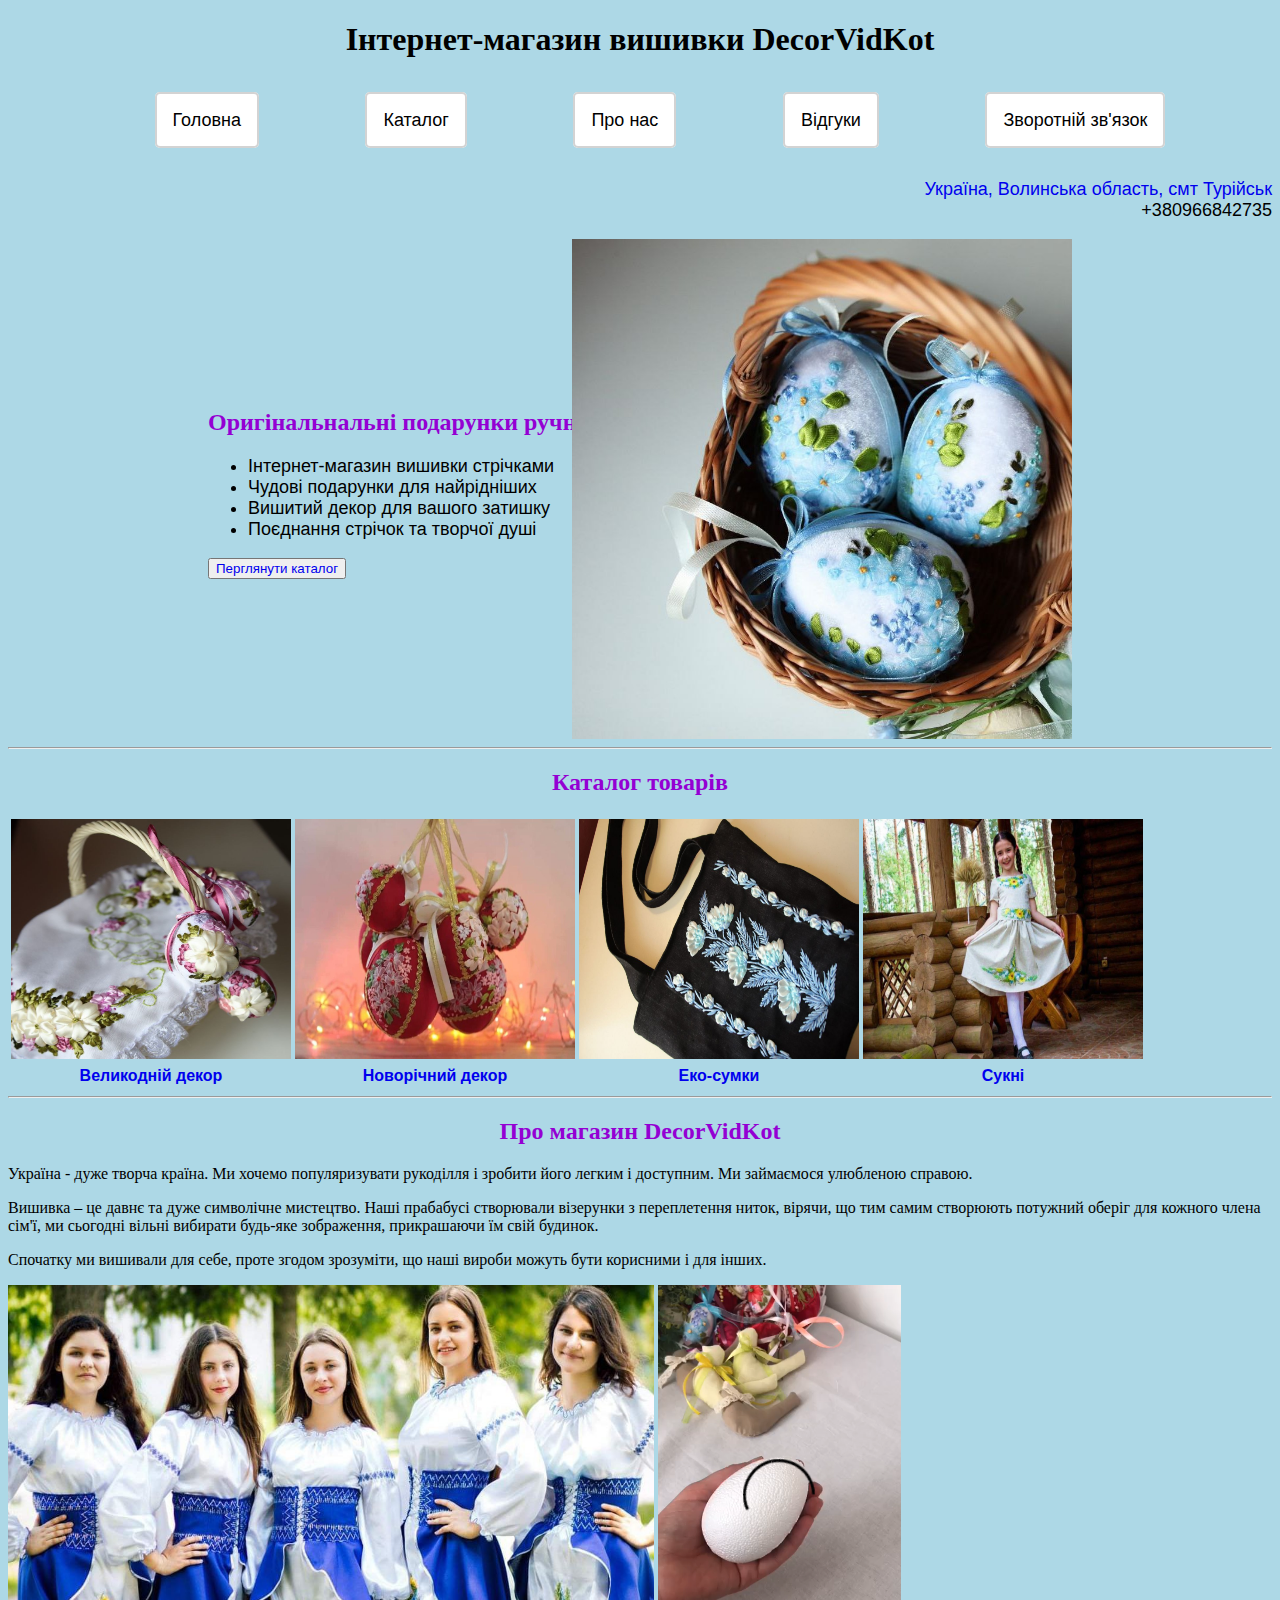
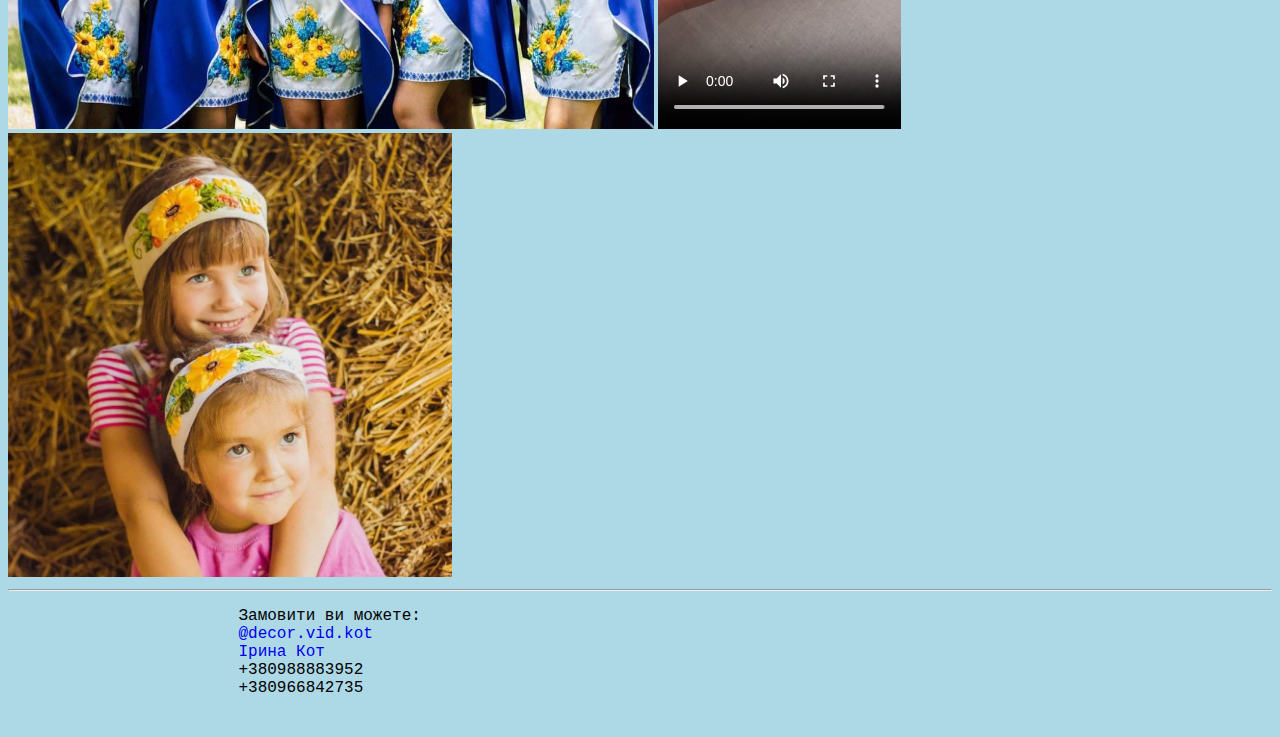
<file: index.html>
<!DOCTYPE html>
<html lang="uk">
<head>
	<title>Інтернет-магазин вишивки</title>
	<link rel="stylesheet" type="text/css" href="style.css">
</head>
<body>	
	<header>
		<h1>Інтернет-магазин вишивки DecorVidKot</h1>
		<nav>
			<ul>
				<li><a href="#in">Головна</a></li>
				<li><a href="#category">Каталог</a>
					<ul>
						<li><a href="index.page1.html">Великодній декор</a></li>
						<li><a href="index.page2.html">Новорічний декор</a></li>
						<li><a href="index.page3.html">Еко-сумки</a></li>
						<li><a href="index.page4.html">Сукні</a></li>
					</ul>
				</li>
				<li><a href="#about_us">Про нас</a></li>
				<li><a href="#">Відгуки</a></li>
				<li><a href="#end">Зворотній зв'язок</a></li>
			</ul>
		</nav>
			<ul class="connection">
				<li><a target="_blank" href=https://www.google.com.ua/maps/search/%D1%81%D0%BC%D1%82+%D0%A2%D1%83%D1%80%D1%96%D0%B9%D1%81%D1%8C%D0%BA/@51.0596011,24.2385549,10z/data=!3m1!4b1?hl=ru>Україна, Волинська область, смт Турійськ<a/></li>
				<li>+380966842735</li>
			</ul>

	</header>
	<main>
		<div class="we">
		<div class="wetext"><h2 id="in">Оригінальнальні подарунки ручної роботи</h2>
		<ul class="why.we">
		   <li>Інтернет-магазин вишивки стрічками</li>
   		<li>Чудові подарунки для найрідніших</li>
	   	<li>Вишитий декор для вашого затишку</li>
		   <li>Поєднання стрічок та творчої душі</li>
		</ul>
   	<button><a href="#category">Перглянути каталог</a></button>
   </div>
	   <img src="eggs.jpg" alt="Фото вишитих великодніх яєць" title="Великодній декор" height="500">
	   </div>
	   <hr>
	   <h2 id="category">Каталог товарів</h2>
	   <table>
	   	<tr class="imgkatalog">
   			<th><a href="index.page1.html"><img src="яйця.jpg"style="width: 280px; height: 240px"></a></th>
			   <th><a href="index.page2.html"><img src="іграшки.jpg"style="width: 280px; height: 240px"></a></th>
		   	<th><a href="index.page3.html"><img src="сумки.jpg"style="width: 280px; height: 240px"></a></th>
	   		<th><a href="index.page4.html"><img src="плаття.jpg"style="width: 280px; height: 240px"></a></th>
   		</tr>
		   <tr>
	   		<th><a href="index.page1.html">Великодній декор</a></th>
   			<th><a href="index.page2.html">Новорічний декор</a></th>
			   <th><a href="index.page3.html">Еко-сумки</a></th>
		   	<th><a href="index.page4.html">Сукні</a></th>
	   	</tr>
	   </table>
	   <hr>
	   <h2 id="about_us">Про магазин DecorVidKot</h2>
	   <p>Україна - дуже творча країна. Ми хочемо популяризувати рукоділля і зробити його легким і доступним. Ми займаємося улюбленою справою.</p>
	   <p>Вишивка – це давнє та дуже символічне мистецтво. Наші прабабусі створювали візерунки з переплетення ниток, вірячи, що тим самим створюють потужний оберіг для кожного члена сім'ї, ми сьогодні вільні вибирати будь-яке зображення, прикрашаючи їм свій будинок.</p>
	   <p>Спочатку ми вишивали для себе, проте згодом зрозуміти, що наші вироби можуть бути корисними і для інших. </p>
	   <img src="girl.jpg" alt="Вишиті плаття" title="Наші роботи" width="646" height="444">
	   <video src="video_egg.mp4" height="444" alt="Відео" controls="controls"></video>
	   <img src="гр.jpg" height="444">
	</main>
	<hr>
	<footer id="end">
		<pre>
			Замовити ви можете:
			<a target="_blank" href="https://instagram.com/decor.vid.kot?igshid=YmMyMTA2M2Y=">@decor.vid.kot</a>
			<a target="_blank" href="https://www.facebook.com/profile.php?id=100009442521771">Ірина Кот</a>
			+380988883952
			+380966842735
		</pre>
	</footer>
</body>
</html>
</file>
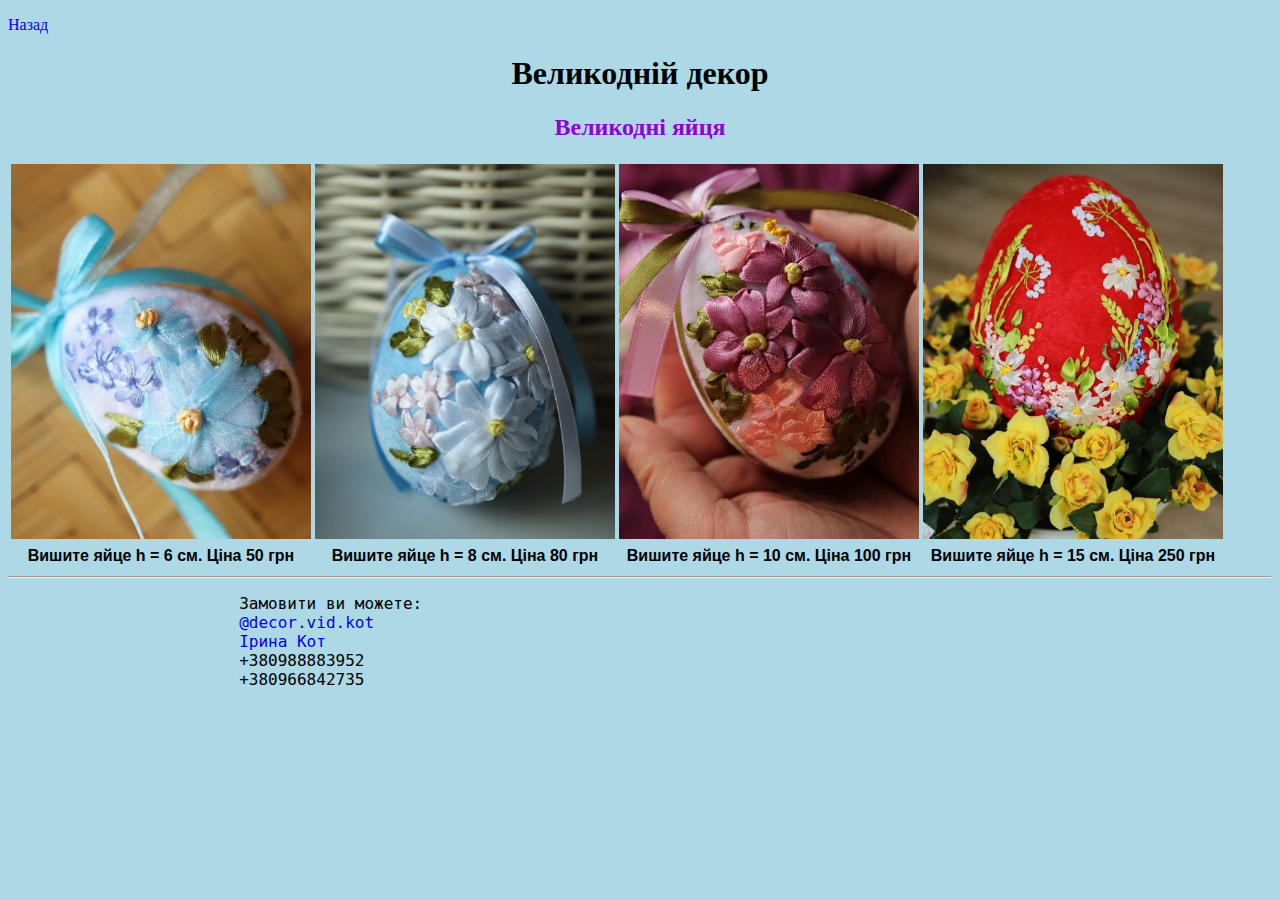
<file: index.page1.html>
<!DOCTYPE html>
<html>
<head>
	<title>Великодній декор</title>
	<link rel="stylesheet" type="text/css" href="style.css">
</head>
<body>
	<header>
   	<p><a href="index.html">Назад</a></p>
	   <h1>Великодній декор</h1>
	</header>
	<main>
	    <h2>Великодні яйця</h2>
	   <table>
		   <tr>
   			<th><img src="egg1.jpg" alt="Фото яйця1" style="width: 300px"></th>
	   		<th><img src="egg2.jpg" alt="Фото яйця2" style="width: 300px"></th>
			   <th><img src="egg3.jpg" alt="Фото яйця3" style="width: 300px"></th>
		   	<th><img src="egg4.jpg" alt="Фото яйця4" style="width: 300px"></th>
	   	</tr>
   		<tr>
		   	<th>Вишите яйце h = 6 см. Ціна 50 грн</th>
	   		<th>Вишите яйце h = 8 см. Ціна 80 грн</th>
   			<th>Вишите яйце h = 10 см. Ціна 100 грн</th>
			   <th>Вишите яйце h = 15 см. Ціна 250 грн</th>
		   </tr>
	   </table>
	</main>
	<hr>
	<footer>
		<pre>
			Замовити ви можете:
			<a target="_blank" href="https://instagram.com/decor.vid.kot?igshid=YmMyMTA2M2Y=">@decor.vid.kot</a>
			<a target="_blank" href="https://www.facebook.com/profile.php?id=100009442521771">Ірина Кот</a>
			+380988883952
			+380966842735
		</pre>
	</footer>
</body>
</html>
</file>
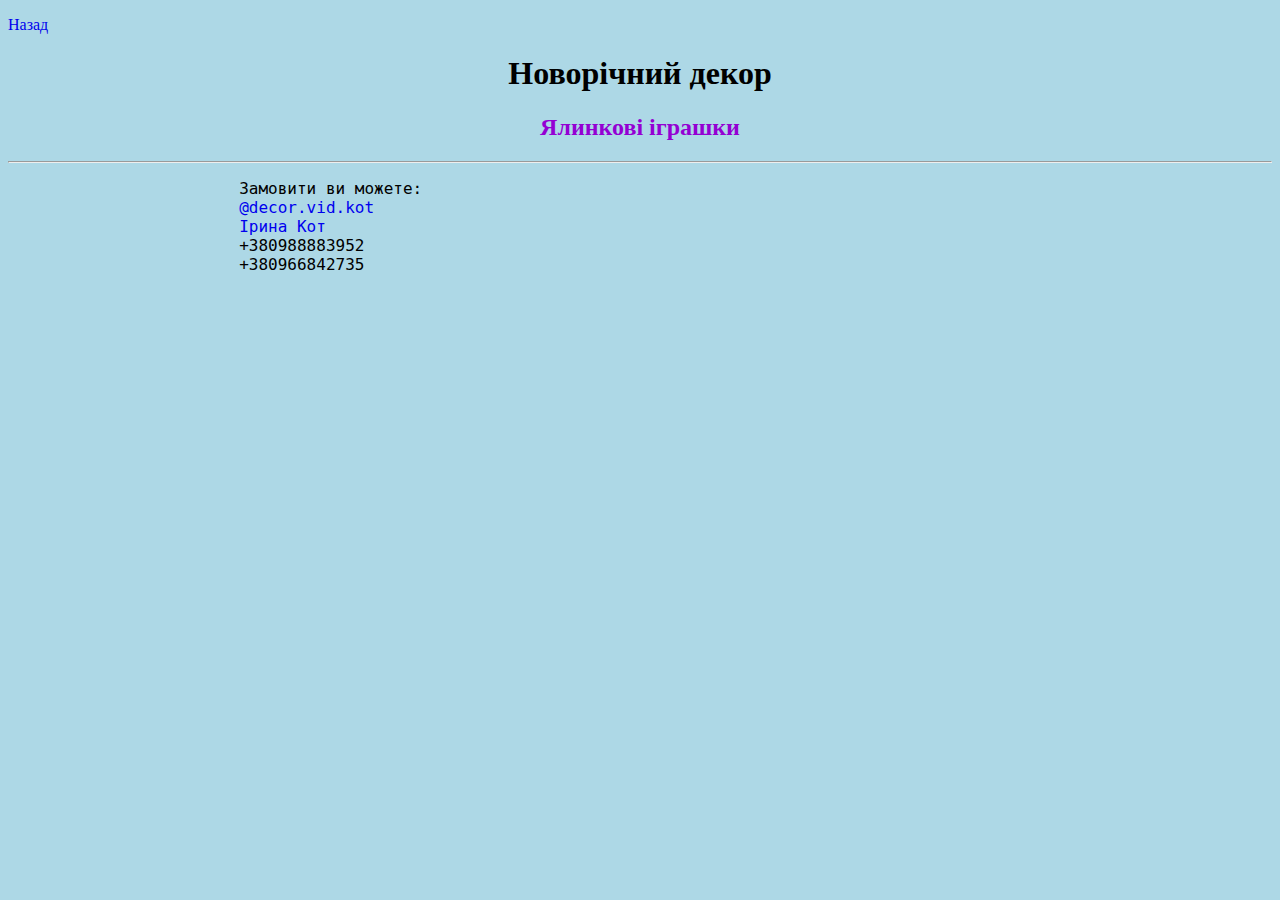
<file: index.page2.html>
<!DOCTYPE html>
<html>
<head>
	<title>Новорічний декор</title>
	<link rel="stylesheet" type="text/css" href="style.css">
</head>
<body>
	<header>
		<p><a href="index.html">Назад</a></p>
	   <h1>Новорічний декор</h1>
	</header>
	<main>
		<h2>Ялинкові іграшки</h2>
	</main>
	<hr>
	<footer>
		<pre>
			Замовити ви можете:
			<a target="_blank" href="https://instagram.com/decor.vid.kot?igshid=YmMyMTA2M2Y=">@decor.vid.kot</a>
			<a target="_blank" href="https://www.facebook.com/profile.php?id=100009442521771">Ірина Кот</a>
			+380988883952
			+380966842735
		</pre>
	</footer>
</body>
</html>
</file>
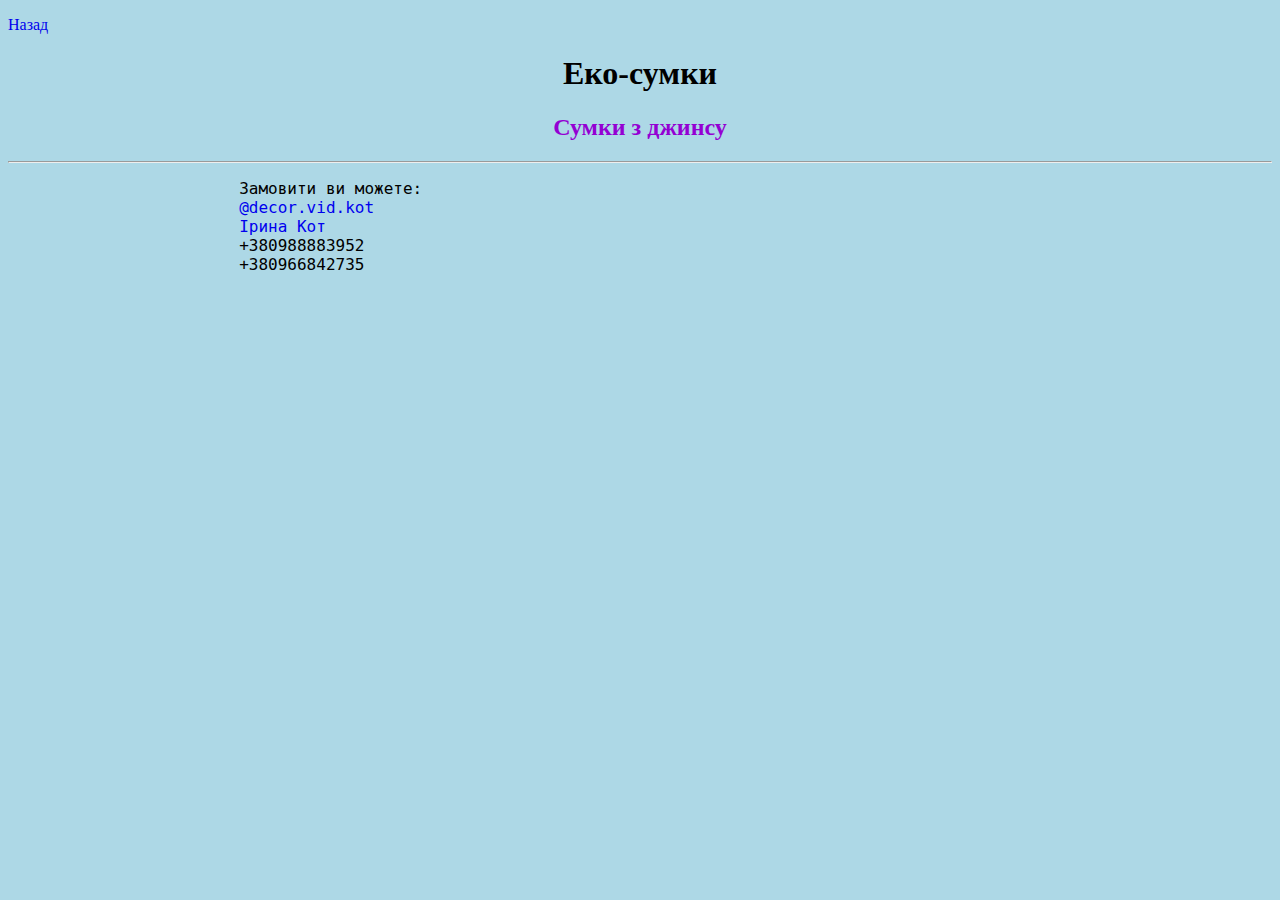
<file: index.page3.html>
<!DOCTYPE html>
<html>
<head>
	<title>Еко-сумки</title>
	<link rel="stylesheet" type="text/css" href="style.css">
</head>
<body>
	<header>
		<p><a href="index.html">Назад</a></p>
	   <h1>Еко-сумки</h1>
	</header>
	<main>
		<h2>Сумки з джинсу</h2>
	</main>
	<hr>
	<footer>
		<pre>
			Замовити ви можете:
			<a target="_blank" href="https://instagram.com/decor.vid.kot?igshid=YmMyMTA2M2Y=">@decor.vid.kot</a>
			<a target="_blank" href="https://www.facebook.com/profile.php?id=100009442521771">Ірина Кот</a>
			+380988883952
			+380966842735
		</pre>
	</footer>
</body>
</html>
</file>
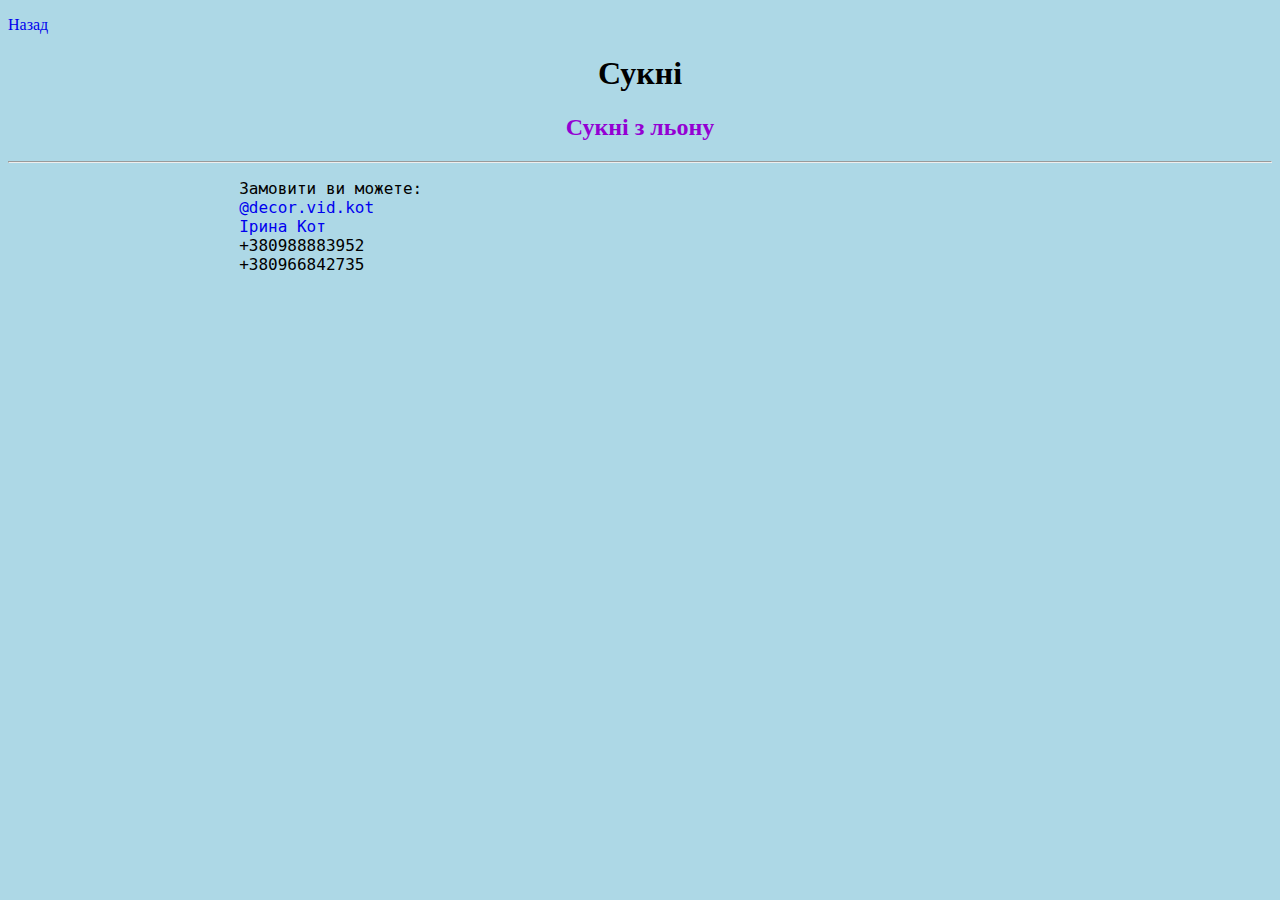
<file: index.page4.html>
<!DOCTYPE html>
<html>
<head>
	<title>Сукні</title>
	<link rel="stylesheet" type="text/css" href="style.css">
</head>
<body>
	<header><p>
		<a href="index.html">Назад</a></p>
	   <h1>Сукні</h1>
	</header>
	<main>
		<h2>Сукні з льону</h2>
	</main>
	<hr>
	<footer>
		<pre>
			Замовити ви можете:
			<a target="_blank" href="https://instagram.com/decor.vid.kot?igshid=YmMyMTA2M2Y=">@decor.vid.kot</a>
			<a target="_blank" href="https://www.facebook.com/profile.php?id=100009442521771">Ірина Кот</a>
			+380988883952
			+380966842735
		</pre>
	</footer>
</body>
</html>
</file>
<file: style.css>
body{
	background-color: lightblue
}
h1, h2{
	text-align: center;
}
.connection{
	text-align: right;
	list-style-type:none;
}
ul{
	font-family: Arial; 
	font-size: 18px;
}
nav ul{
	display: flex;
	justify-content: space-evenly;
	list-style: none;
}
nav a{
	background-color: white;
	color: black;
	padding: 16px;
	border-radius: 5px;
	border: 2px solid lightgray;
}
li > ul{
	display: none;
}
nav ul li{
	margin-top: 30px;
	margin-bottom: 30px;
}
li:hover > ul{
	position: absolute;
	display: block;
}
nav > ul > li > ul > li{
	padding-top: 10px;
}
nav li a:hover{
	background-color: lightgrey;
	transition: 0.5s linear;
}
a{
	text-decoration: none;
}
.we{
	position: relative;
	height: 500px;
	weight: 500px;
	display: flex;
	flex-direction: row;
}
.we > img{
	position: absolute;
	right: 200px;
}
.we > .wetext, why.we{
	position: absolute;
	top: 150px;
	left: 200px;
	text-align: left;
}
table{
	text-align: center;
	background-color: lightviolet;
}
th{
	font-family: Arial; 
	font-size: 16px;
}
h2{
	color: darkviolet;
}
pre{
	font-size: 16px; 
}
</file>
